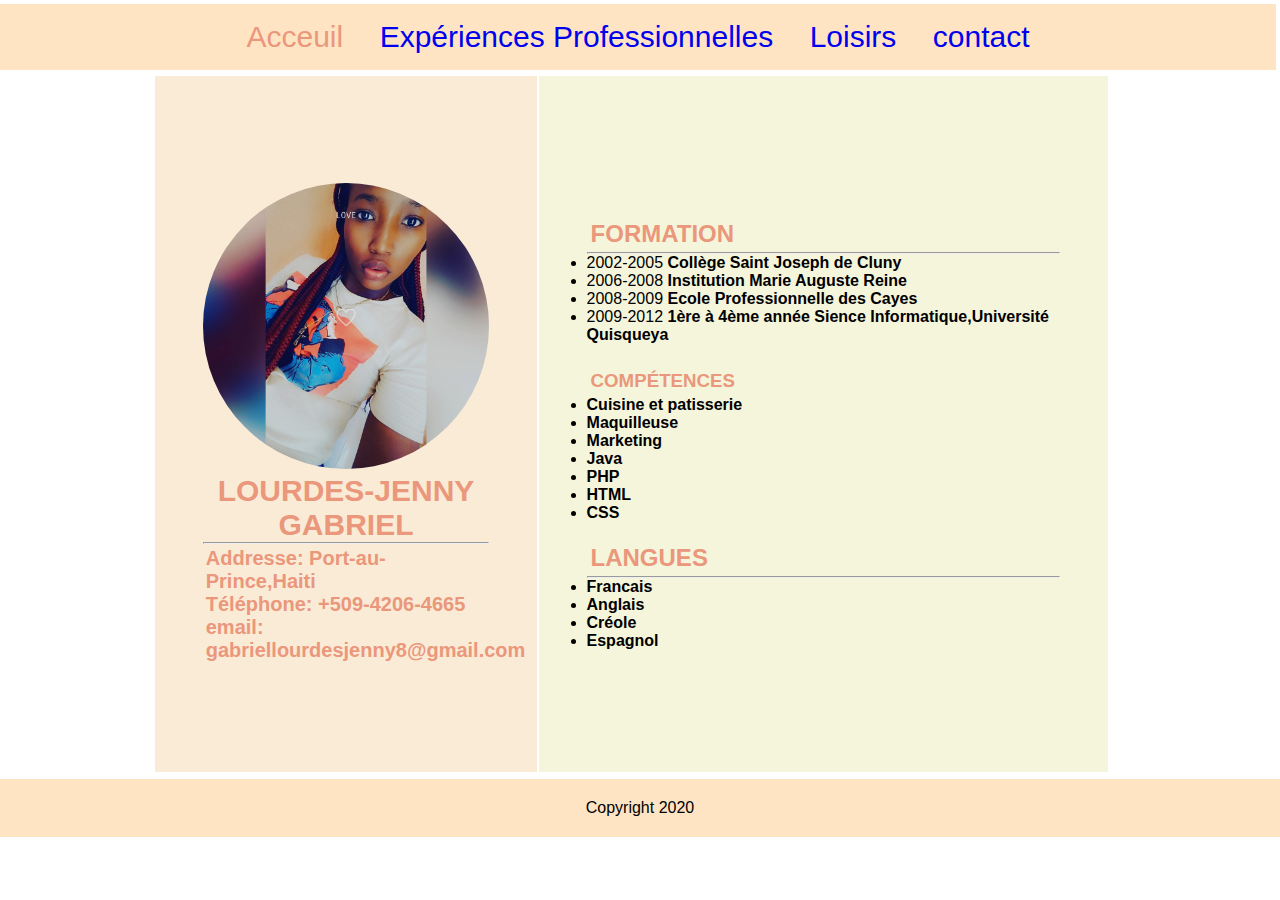
<file: index.html>
<!DOCTYPE html>
<html lang="en">

<head>
    <meta charset="UTF-8">
    <!-- <meta name="viewport" content="width=device-width, initial-scale=1.0">-->
    <link rel="stylesheet" href="css/style.css" type="text/css">
    <title>Acceuil</title>
</head>

<body style="background-color: white;">

    <div class="wrapper">
        <nav>
            <ul class="navbar">
                <li class="nav-item">
                    <a class="active" href="index.html">Acceuil</a>
                </li>
                <li class="nav-item">
                    <a href="about.html">Expériences Professionnelles</a>
                </li>
                <li class="nav-item">
                    <a href="loisir.html">Loisirs</a>
                </li>
                <li class="nav-item">
                    <a href="contact.html">contact</a>
                </li>
            </ul>
        </nav>
    </div>

    <div class="wrapper">
        <div class="tab">
            <table>
                <tr>
                    <td class="profile">
                        <img src="img/image.jpg" alt="Gabriel Lourdes-Jenny">
                        <h2 class="name">Lourdes-Jenny Gabriel</h2>
                        <hr>
                        <p class="info">
                            <b>Addresse: Port-au-Prince,Haiti</b><br>
                            <b><a href="tel: +509-4206-4665">Téléphone: +509-4206-4665</a></b><br>
                            <b><a href="mailto: gabriellourdesjenny8@gmail.com">email: gabriellourdesjenny8@gmail.com</a></b><br>
                        </p>
                    </td>

                    <td class="resume">
                        <p></p><br>

                        <h2>Formation</h2>
                        <hr>
                        
                        <!--Description de poste-->
                        <li>2002-2005     <strong>Collège Saint Joseph de Cluny</strong></li>
                        <li>2006-2008    <strong>Institution Marie Auguste Reine</strong></li>
                        <li>2008-2009   <strong>Ecole Professionnelle des Cayes</strong></li>
                        <li> 2009-2012     <strong>1ère à 4ème année Sience Informatique,Université Quisqueya</strong><br/> </li>
                        <br>

                        <h3>Compétences</h3>
                        
                        <!--Description de poste-->
                        <li><strong>Cuisine et patisserie</strong></li>
                        <li><strong>Maquilleuse</strong></li>
                        <li><strong>Marketing</strong></li>
                        <li><strong>Java</strong></li>
                        <li><strong>PHP</strong></li>
                        <li><strong>HTML</strong></li>
                        <li><strong>CSS</strong></li>
                        
                        <br>

                        <h2>Langues</h2>
                        <hr>
                        <li><strong>Francais</strong></li>
                        <li><strong>Anglais</strong></li>
                        <li><strong>Créole</strong></li>
                        <li><strong>Espagnol</strong></li>
                        
                    </td>
                </tr>
            </table>
        </div>
    </div>

    <footer>
        Copyright 2020
    </footer>

</body>

</html>
</file>
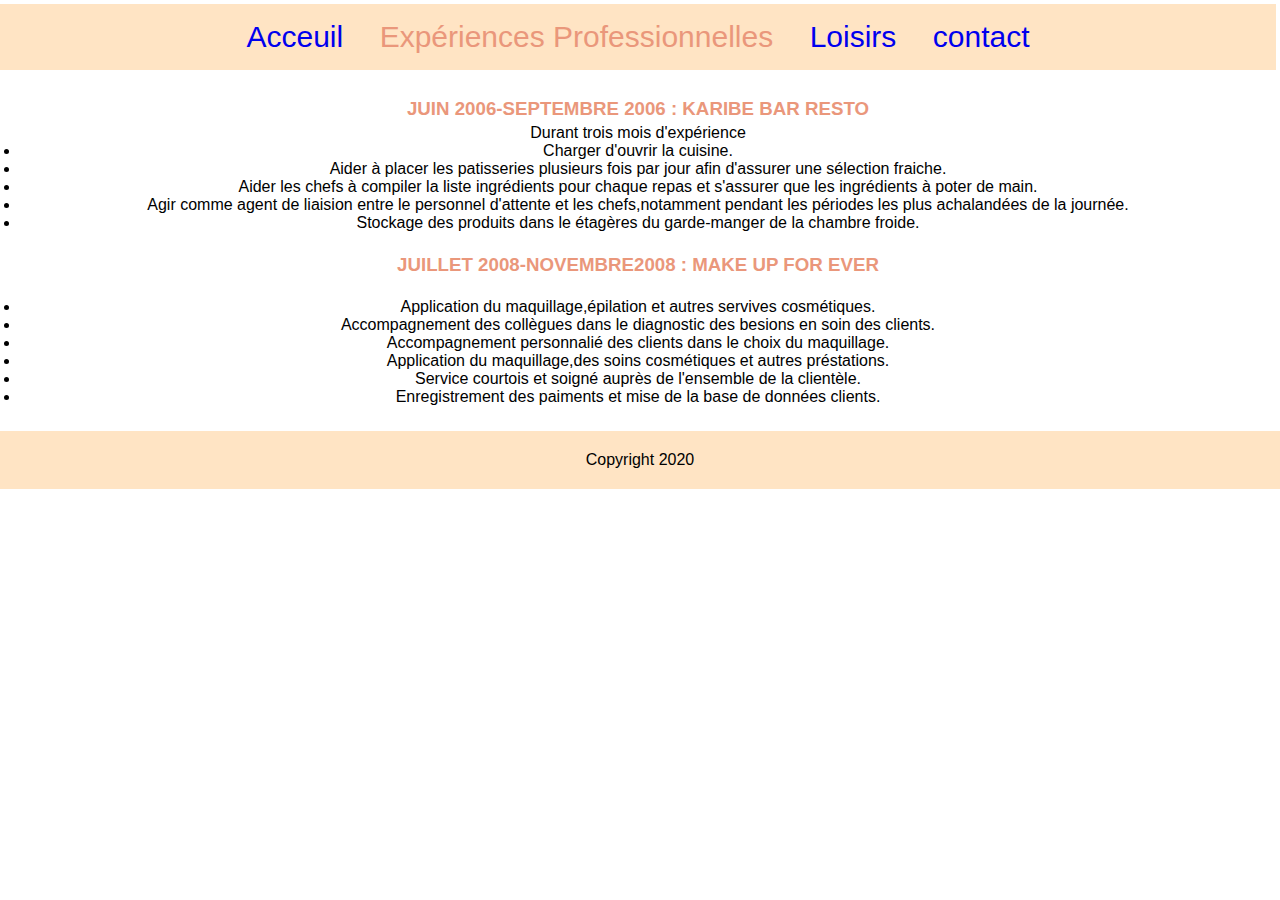
<file: about.html>
<!DOCTYPE html>
<html lang="en">

<head>
    <meta charset="UTF-8">
    <link rel="stylesheet" href="css/style.css" type="text/css">
    <title>Expériences Professionnelles</title>
</head>

<body>
    <div class="wrapper">
        <nav>
            <ul class="navbar">
                <li class="nav-item">
                    <a href="index.html">Acceuil</a>
                </li>
                <li class="nav-item">
                    <a class="active" href="about.html">Expériences Professionnelles</a>
                </li>
                <li class="nav-item">
                    <a href="loisir.html">Loisirs</a>
                </li>
                <li class="nav-item">
                    <a href="contact.html">contact</a>
                </li>
            </ul>
        </nav>
    </div>

    <div class="wrapper">
        <div class="about">
            <h3><center>Juin 2006-Septembre 2006 : Karibe Bar Resto</center></h3>
            <center>Durant trois mois d'expérience</center>
            <p><li>Charger d'ouvrir la cuisine.</li>
            <li>Aider à placer les patisseries plusieurs fois par jour afin d'assurer une sélection fraiche.</li>
            <li>Aider les chefs à compiler la liste ingrédients pour chaque repas et s'assurer que les ingrédients à poter de main.</li>
            <li>Agir comme agent de liaision entre le personnel d'attente et les chefs,notamment pendant les périodes les plus achalandées de la journée.</li>
            <li>Stockage des produits dans le étagères du garde-manger de la chambre froide.</li>
               </p><br/>

               <h3><center>Juillet 2008-Novembre2008 : MAKE UP FOR EVER</center></h3> <br/>
            <p><li>Application du maquillage,épilation et autres servives cosmétiques.</li>
            <li>Accompagnement des collègues dans le diagnostic  des besions en soin des clients.</li>
            <li>Accompagnement personnalié des clients dans le choix du maquillage.</li>
            <li>Application  du maquillage,des soins cosmétiques et autres préstations.</li>
            <li>Service courtois et soigné auprès de l'ensemble de la clientèle.</li>
            <li>Enregistrement des paiments et mise de la base de données clients.</li>
                </p>
            <p>
                </p>
        </div>

    </div>

    <footer>
        Copyright 2020
    </footer>
</body>

</html>
</file>
<file: css/style.css>
/* Css global*/

* {
    margin: 0;
    padding: 0;
    box-sizing: border-box;
}

html {
    font-family: 'Roboto', sans-serif;
    color: black;
}

a {
    text-decoration: none;
}

.wrapper {
    min-width: 100%;
    padding: 4px 4px 0px 0px;
    margin-left: auto;
    margin-right: auto;
}

footer {
    margin-top: 5px;
    padding-top: 20px;
    padding-bottom: 20px;
    background-color: bisque;
    justify-content: center;
    text-align: center;
}


/* fin css global*/


/*header*/

nav {
    background-color: bisque;
    position: sticky;
}

ul {
    list-style-type: none;
    text-align: center;
    overflow: hidden;
    padding: 0;
    margin: 0;
}

.navbar li {
    display: inline-block;
    font-size: 30px;
    padding: 1rem;
}

li a {
    display: block;
    text-align: center;
}

.active {
    color: hsl(15, 72%, 70%);
}


/*Fin header*/


/*
li a:hover:not(.active) {
    color: #111;
}
*/


/*
a:visited {
    color: #111;
}*/


/*page acceuil*/

table {
    width: 80%;
    height: 700px;
    align-items: center;
    padding-left: 5%;
    margin-left: 7%;
}

.profile {
    color: hsl(15, 72%, 70%);
    width: 30%;
    background-color: antiquewhite;
    padding: 0 5% 0 5%;
    font-size: 20px;
}

.resume {
    width: 50%;
    background-color: beige;
    padding: 15px 5% 15px 5%;
}

img {
    border-radius: 50%;
    width: 100%;
}

.info {
    padding: 3px;
}

.info a {
    color: hsl(15, 72%, 70%);
}

h1,
h2,
h3 {
    color: hsl(15, 72%, 70%);
    justify-content: center;
    text-align: center;
    text-transform: uppercase;
}

.resume h2,
h3,
h5 {
    padding: 4px;
    color: hsl(15, 72%, 70%);
    text-align: start;
}

.resume h3,
h5 {
    padding-top: 8px;
}


/*loisir page*/

.wrapper h1 {
    padding-top: 50px;
}

.wrapper .loisir {
    padding: 10px;
    justify-content: center;
    text-align: center;
    font-size: 1.2rem;
    list-style-type: circle;
}


/* fin losir page*/


/*about page*/

.about {
    padding: 20px;
    text-align: center;
}


/*Contact page*/

.contact {
    text-align: center;
    padding-top: 10px;
    padding-bottom: 10px;
}

.contact h3 {
    text-align: center;
}

label {
    font-size: 1.1rem;
}

input {
    height: 40px;
    width: 450px;
}

.btnEnvoyer {
    background-color: hsl(15, 72%, 70%);
    font-size: 1.3rem;
    ;
}

.btnEnvoyer:hover {
    background-color: bisque;
}

textarea {
    height: 75px;
    width: 450px;
}

@media all and (max-width: 1000px)
{
    .navbar li {
    font-size: 15px;
}
    .profile {
    font-size: 10px;
    padding: 0 2% 0 2%;
    }

    .resume {
     padding: 15px 2% 15px 2%;
    }

}
@media all and (max-width: 500px)
{
    .navbar li {
    padding: 0.5rem;
    }
    table {
    margin-left: 2%;
    }
}
</file>
